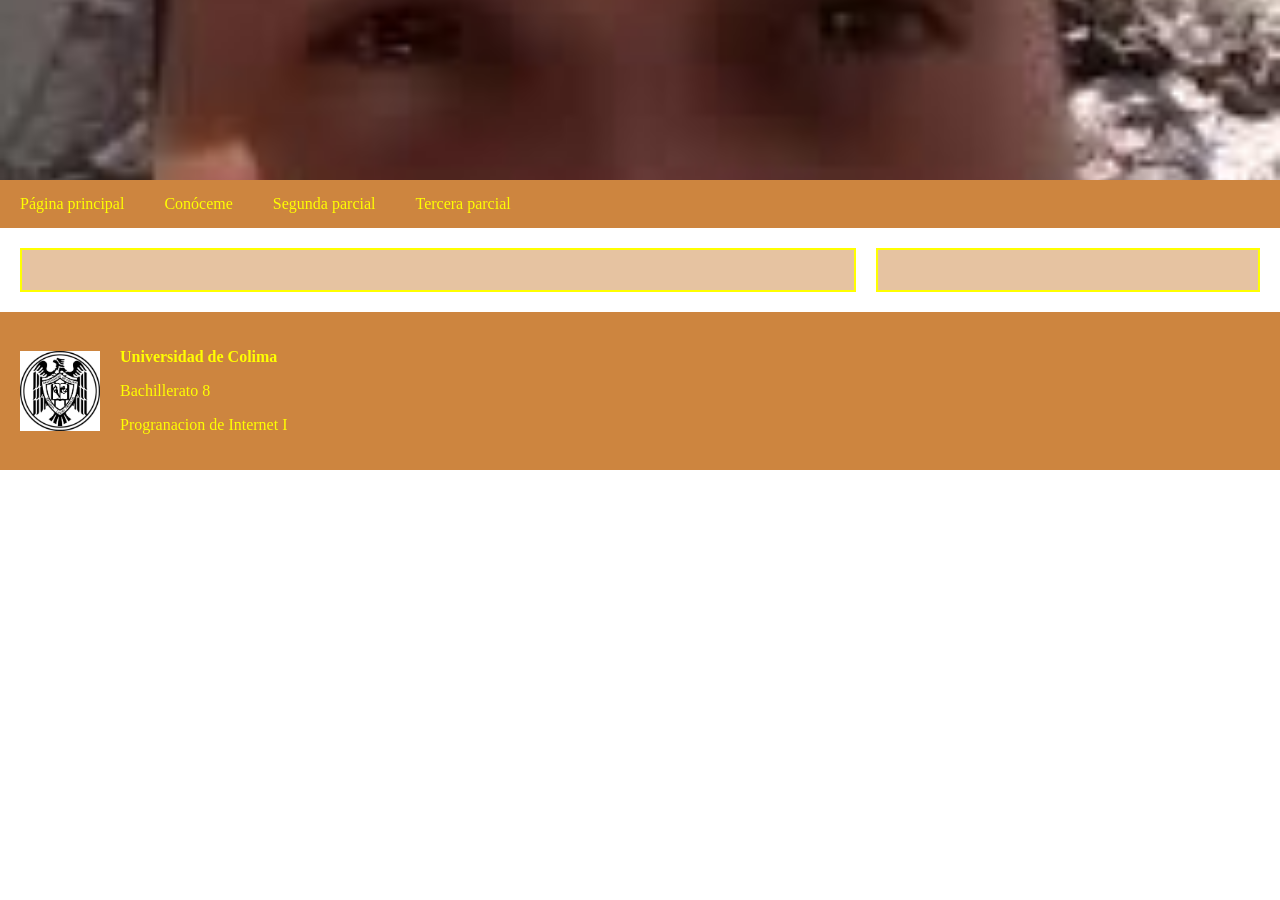
<file: index.html>
<!DOCTYPE html>
<html lang="es">
    <head>
        <meta charset="UTF-8">
        <title>Mi sitio web</title>
        <!--Hacemos referencia a los estilos de mi pagina-->
        <link rel="stylesheet" href="estilos.css">
    </head>
    <body>
        <header><img src="pepe.jpg"></header>
        <nav>
            <ul>
                <li><a href="index.html">Página principal</a></li>
                <li><a href="#">Conóceme</a>
                    <ul>
                        <li><a href="informacio.html">Información personal</a></li>
                        <li><a href="Pasatiempos.html">Pasatiempos</a></li>
                    </ul>
                </li>
                <li><a href="#">Segunda parcial</a>
                    <ul>
                        <li><a href="practica1.html">Práctica uno</a></li>
                        <li><a href="posiciones.html">Práctica de posiciones</a></li>
                        <li><a href="mundodigital.html">Mi mundo digital</a></li>
                        <li><a href="comunidad.html">Comunidad</a></li>
                    </ul>
                </li>
                <li><a href="#">Tercera parcial</a>
                    <ul>
                        <li><a href="tercer_practica1.html">Práctica uno</a></li>
                        <li><a href="edad.html">Verificador de edad</a></li>
                        <li><a href="temperaturas.html">Conversor de temperaturas</a></li>
                    </ul>
                </li>
            </ul>
        </nav>
        <section>
            <aside class="principal"></aside>
            <aside class="secundario"></aside>
        </section>
        <footer>
            <img src="logo_ucol.png">
            <div>
                <p><strong> Universidad de Colima</strong></p>
                <p>Bachillerato 8</p>
                <p>Progranacion de Internet I </p>
            </div>
        </footer>
    </body>
</html>
</file>
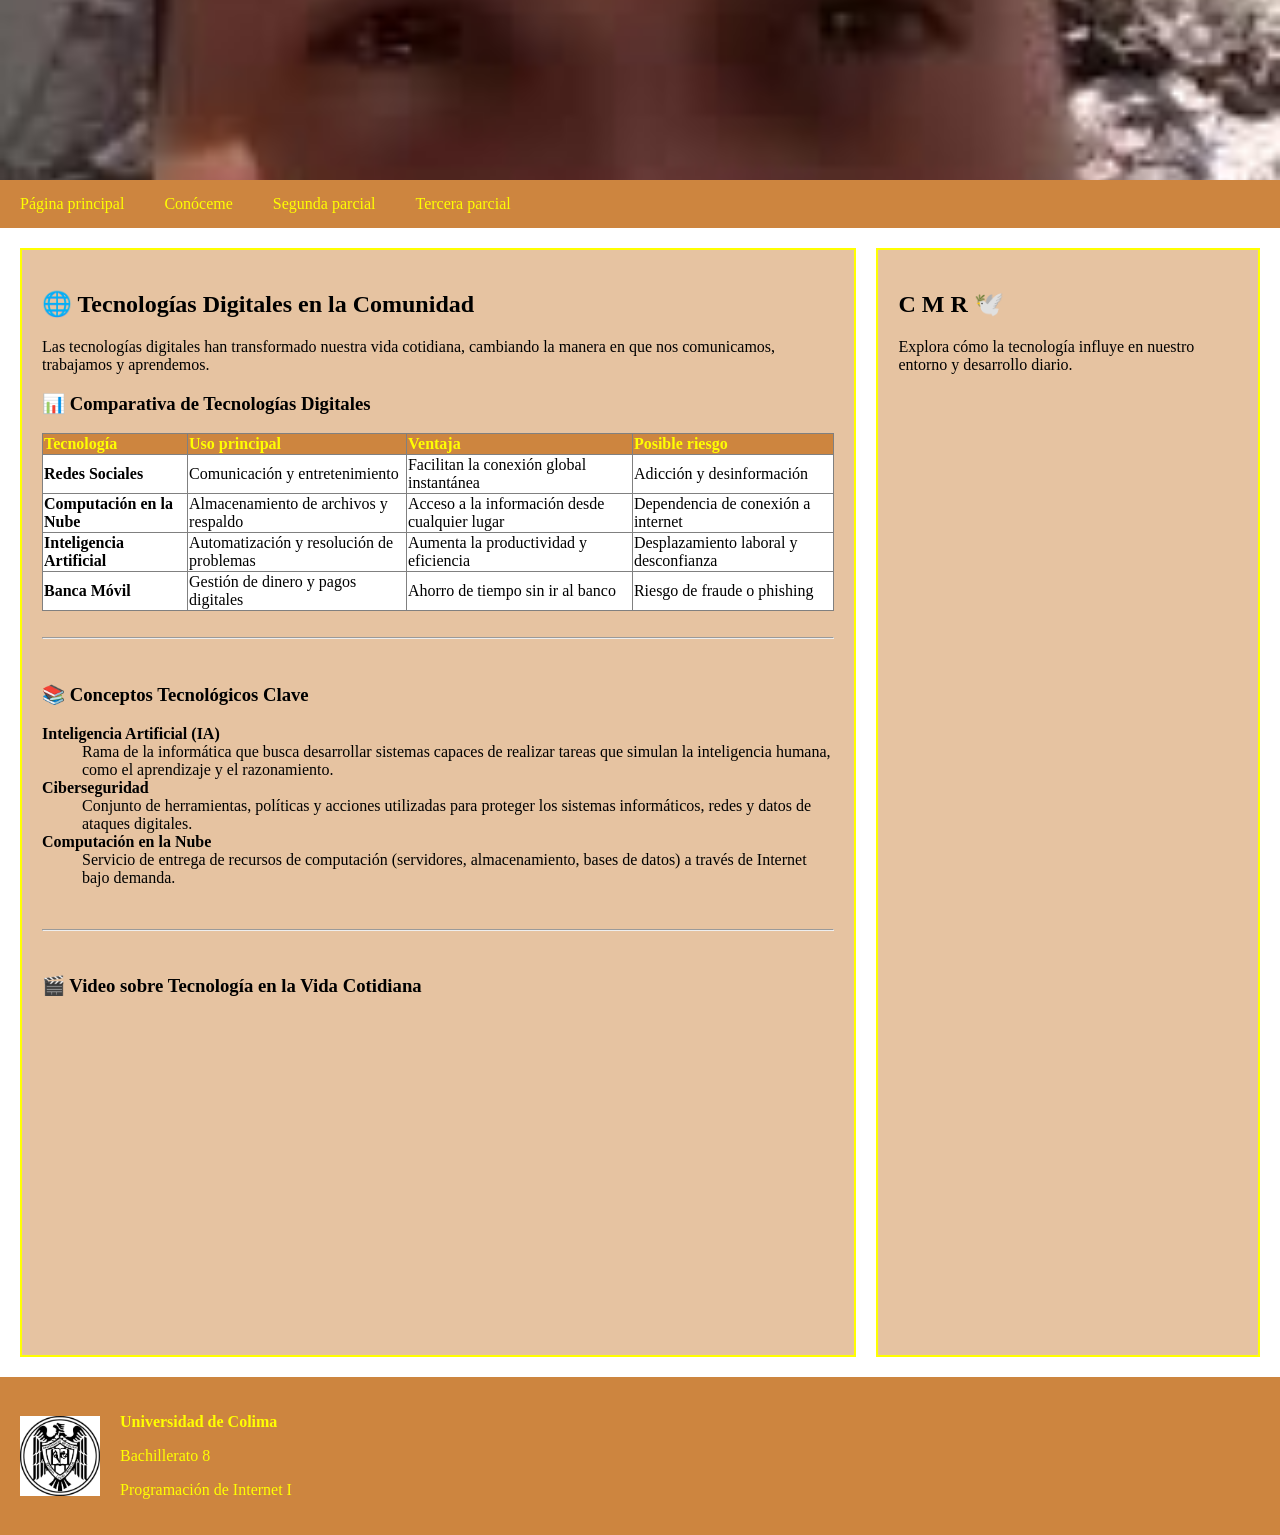
<file: comunidad.html>
<!DOCTYPE html>
<html lang="es">
    <head>
        <meta charset="UTF-8">
        <title>Comunidad Digital - Mi sitio web</title>
        <!-- Hacemos referencia a los estilos de la página -->
        <link rel="stylesheet" href="estilos.css">
    </head>
    <body>
        <header><img src="pepe.jpg" alt="Encabezado"></header>
        
        <nav>
            <ul>
                <li><a href="index.html">Página principal</a></li>
                <li><a href="#">Conóceme</a>
                    <ul>
                        <li><a href="informacio.html">Información personal</a></li>
                        <li><a href="Pasatiempos.html">Pasatiempos</a></li>
                    </ul>
                </li>
                <li><a href="#">Segunda parcial</a>
                    <ul>
                        <li><a href="practica1.html">Práctica uno</a></li>
                        <li><a href="posiciones.html">Práctica de posiciones</a></li>
                        <li><a href="mundodigital.html">Mi mundo digital</a></li>
                        <li><a href="comunidad.html">Comunidad</a></li>
                    </ul>
                </li>
                <li><a href="#">Tercera parcial</a>
                    <ul>
                        <li><a href="tercer_practica1.html">Práctica uno</a></li>
                        <li><a href="edad.html">Verificador de edad</a></li>
                        <li><a href="temperaturas.html">Conversor de temperaturas</a></li>
                    </ul>
                </li>
            </ul>
        </nav>
        <section>
            <aside class="principal">
                <h2>🌐 Tecnologías Digitales en la Comunidad</h2>
                <p>Las tecnologías digitales han transformado nuestra vida cotidiana, cambiando la manera en que nos comunicamos, trabajamos y aprendemos.</p>

                <!-- TABLA DE TECNOLOGÍAS DIGITALES -->
                <h3>📊 Comparativa de Tecnologías Digitales</h3>
                <table border="1" style="width:100%; text-align:left; border-collapse:collapse; background-color: #fff; color: #000; padding: 5px;">
                    <thead>
                        <tr style="background-color: peru; color: yellow;">
                            <th>Tecnología</th>
                            <th>Uso principal</th>
                            <th>Ventaja</th>
                            <th>Posible riesgo</th>
                        </tr>
                    </thead>
                    <tbody>
                        <tr>
                            <td><strong>Redes Sociales</strong></td>
                            <td>Comunicación y entretenimiento</td>
                            <td>Facilitan la conexión global instantánea</td>
                            <td>Adicción y desinformación</td>
                        </tr>
                        <tr>
                            <td><strong>Computación en la Nube</strong></td>
                            <td>Almacenamiento de archivos y respaldo</td>
                            <td>Acceso a la información desde cualquier lugar</td>
                            <td>Dependencia de conexión a internet</td>
                        </tr>
                        <tr>
                            <td><strong>Inteligencia Artificial</strong></td>
                            <td>Automatización y resolución de problemas</td>
                            <td>Aumenta la productividad y eficiencia</td>
                            <td>Desplazamiento laboral y desconfianza</td>
                        </tr>
                        <tr>
                            <td><strong>Banca Móvil</strong></td>
                            <td>Gestión de dinero y pagos digitales</td>
                            <td>Ahorro de tiempo sin ir al banco</td>
                            <td>Riesgo de fraude o phishing</td>
                        </tr>
                    </tbody>
                </table>

                <br><hr><br>

                <!-- LISTA DE DEFINICIONES CON DL, DT Y DD -->
                <h3>📚 Conceptos Tecnológicos Clave</h3>
                <dl>
                    <dt><strong>Inteligencia Artificial (IA)</strong></dt>
                    <dd>Rama de la informática que busca desarrollar sistemas capaces de realizar tareas que simulan la inteligencia humana, como el aprendizaje y el razonamiento.</dd>
                    
                    <dt><strong>Ciberseguridad</strong></dt>
                    <dd>Conjunto de herramientas, políticas y acciones utilizadas para proteger los sistemas informáticos, redes y datos de ataques digitales.</dd>
                    
                    <dt><strong>Computación en la Nube</strong></dt>
                    <dd>Servicio de entrega de recursos de computación (servidores, almacenamiento, bases de datos) a través de Internet bajo demanda.</dd>
                </dl>

                <br><hr><br>

                <!-- VIDEO CON IFRAME -->
                <h3>🎬 Video sobre Tecnología en la Vida Cotidiana</h3>
                <iframe 
                    width="100%" 
                    height="315" 
                    src="https://www.youtube.com/embed/mU6anWqZJcc" 
                    title="Video sobre Tecnología Digital" 
                    frameborder="0" 
                    allow="accelerometer; autoplay; clipboard-write; encrypted-media; gyroscope; picture-in-picture; web-share" 
                    referrerpolicy="strict-origin-when-cross-origin" 
                    allowfullscreen>
                </iframe>
            </aside>

            <aside class="secundario">
                <h2>C M R 🕊️</h2>
                <p>Explora cómo la tecnología influye en nuestro entorno y desarrollo diario.</p>
            </aside>
        </section>

        <footer>
            <img src="logo_ucol.png" alt="Logo Ucol">
            <div>
                <p><strong>Universidad de Colima</strong></p>
                <p>Bachillerato 8</p>
                <p>Programación de Internet I</p>
            </div>
        </footer>
    </body>
</html>
</file>
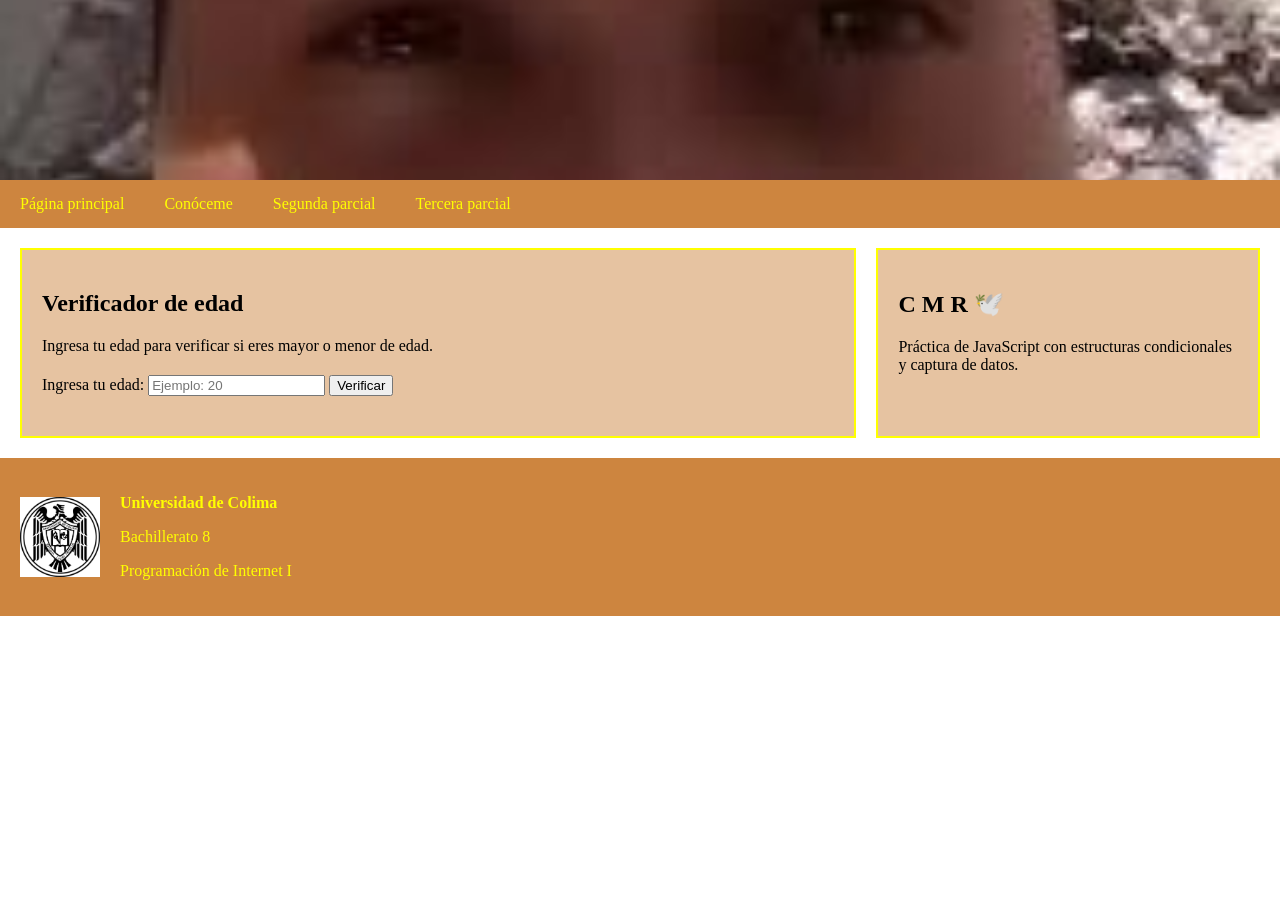
<file: edad.html>
<!DOCTYPE html>
<html lang="es">
    <head>
        <meta charset="UTF-8">
        <title>Verificador de edad - Mi sitio web</title>
        <!-- Referencia a los estilos de la página -->
        <link rel="stylesheet" href="estilos.css">
    </head>
    <body>
        <header><img src="pepe.jpg" alt="Encabezado"></header>
        <nav>
            <ul>
                <li><a href="index.html">Página principal</a></li>
                <li><a href="#">Conóceme</a>
                    <ul>
                        <li><a href="informacio.html">Información personal</a></li>
                        <li><a href="Pasatiempos.html">Pasatiempos</a></li>
                    </ul>
                </li>
                <li><a href="#">Segunda parcial</a>
                    <ul>
                        <li><a href="practica1.html">Práctica uno</a></li>
                        <li><a href="posiciones.html">Práctica de posiciones</a></li>
                        <li><a href="mundodigital.html">Mi mundo digital</a></li>
                        <li><a href="comunidad.html">Comunidad</a></li>
                    </ul>
                </li>
                <li><a href="#">Tercera parcial</a>
                    <ul>
                        <li><a href="tercer_practica1.html">Práctica uno</a></li>
                        <li><a href="edad.html">Verificador de edad</a></li>
                        <li><a href="temperaturas.html">Conversor de temperaturas</a></li>
                    </ul>
                </li>
            </ul>
        </nav>
        <section>
            <aside class="principal">
                <h2>Verificador de edad</h2>
                <p>Ingresa tu edad para verificar si eres mayor o menor de edad.</p>

                <div style="margin: 20px 0;">
                    <label for="edadInput">Ingresa tu edad: </label>
                    <input type="number" id="edadInput" placeholder="Ejemplo: 20">
                    <button onclick="verificarEdad()">Verificar</button>
                </div>

                <script>
                    function verificarEdad() {
                        let valorInput = document.getElementById("edadInput").value;

                        if (valorInput === "") {
                            alert("Por favor, ingresa un valor en el campo de edad.");
                        } else {
                            let edad = Number(valorInput);

                            if (isNaN(edad) || edad < 0) {
                                alert("Por favor, ingresa un número válido mayor o igual a cero.");
                            } else if (edad >= 18) {
                                alert("Eres mayor de edad");
                            } else {
                                alert("Eres menor de edad");
                            }
                        }
                    }
                </script>
            </aside>

            <aside class="secundario">
                <h2>C M R 🕊️</h2>
                <p>Práctica de JavaScript con estructuras condicionales y captura de datos.</p>
            </aside>
        </section>

        <footer>
            <img src="logo_ucol.png" alt="Logo Ucol">
            <div>
                <p><strong>Universidad de Colima</strong></p>
                <p>Bachillerato 8</p>
                <p>Programación de Internet I</p>
            </div>
        </footer>
    </body>
</html>
</file>
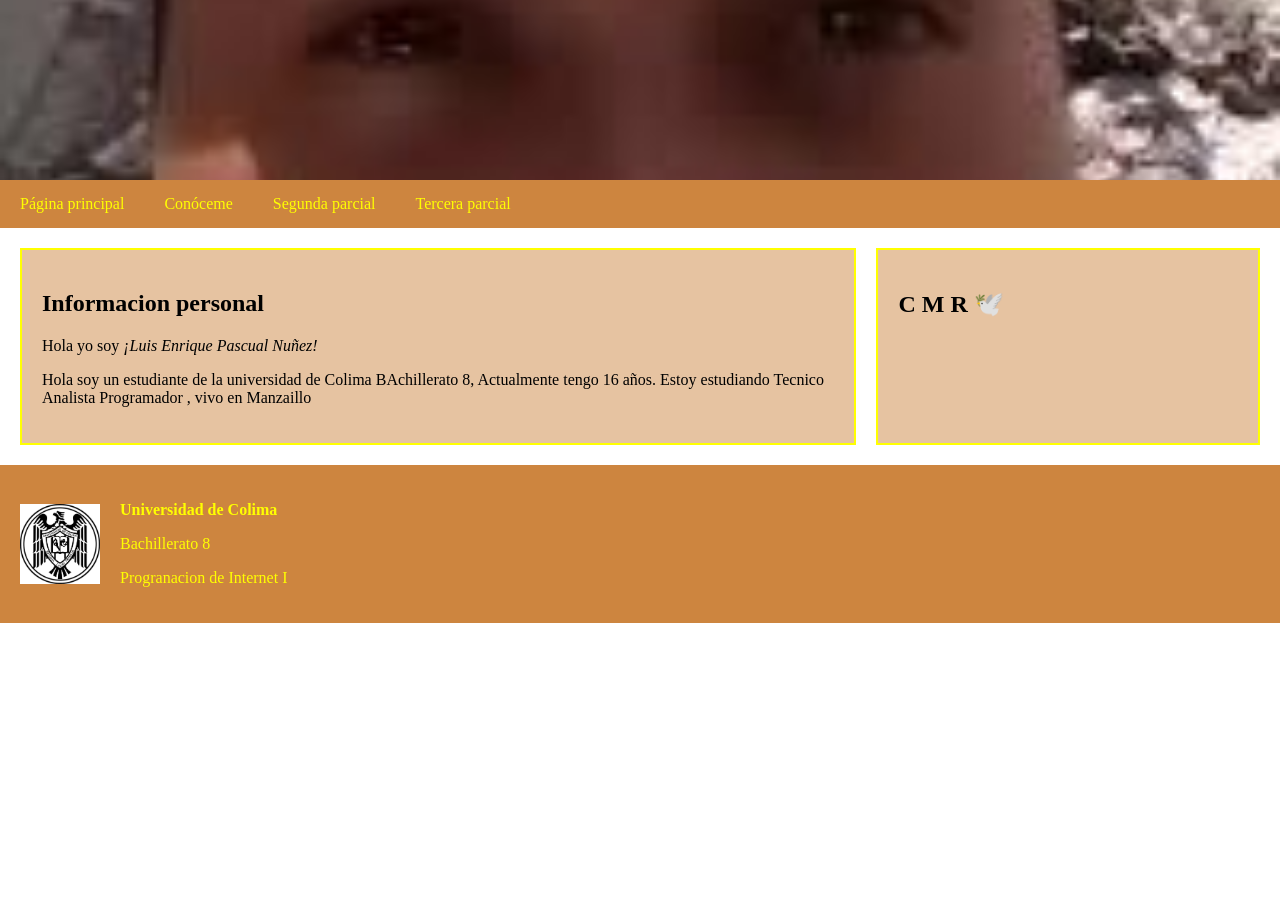
<file: informacio.html>
<!DOCTYPE html>
<html lang="es">
    <head>
        <meta charset="UTF-8">
        <title>Mi sitio web</title>
        <!--Hacemos referencia a los estilos de mi pagina-->
        <link rel="stylesheet" href="estilos.css">
    </head>
    <body>
        <header><img src="pepe.jpg"></header>
      <nav>
            <ul>
                <li><a href="index.html">Página principal</a></li>
                <li><a href="#">Conóceme</a>
                    <ul>
                        <li><a href="informacio.html">Información personal</a></li>
                        <li><a href="Pasatiempos.html">Pasatiempos</a></li>
                    </ul>
                </li>
                <li><a href="#">Segunda parcial</a>
                    <ul>
                        <li><a href="practica1.html">Práctica uno</a></li>
                        <li><a href="posiciones.html">Práctica de posiciones</a></li>
                        <li><a href="mundodigital.html">Mi mundo digital</a></li>
                        <li><a href="comunidad.html">Comunidad</a></li>
                    </ul>
                </li>
                <li><a href="#">Tercera parcial</a>
                    <ul>
                        <li><a href="tercer_practica1.html">Práctica uno</a></li>
                        <li><a href="edad.html">Verificador de edad</a></li>
                        <li><a href="temperaturas.html">Conversor de temperaturas</a></li>
                    </ul>
                </li>
            </ul>
        </nav>
        <section>
            <aside class="principal">
                <h2>Informacion personal</h2>
                <p>Hola yo soy <em>¡Luis Enrique Pascual Nuñez!</em></p>
                <p>Hola soy un estudiante de la universidad de Colima BAchillerato 8, Actualmente tengo 16 años. Estoy estudiando Tecnico Analista Programador , vivo en Manzaillo </p>
            </aside>
            <aside class="secundario">
                <h2>C M R 🕊️</h2>
            </aside>
        </section>
        <footer>
            <img src="logo_ucol.png">
            <div>
                <p><strong> Universidad de Colima</strong></p>
                <p>Bachillerato 8</p>
                <p>Progranacion de Internet I </p>
            </div>
        </footer>
    </body>
</html>
</file>
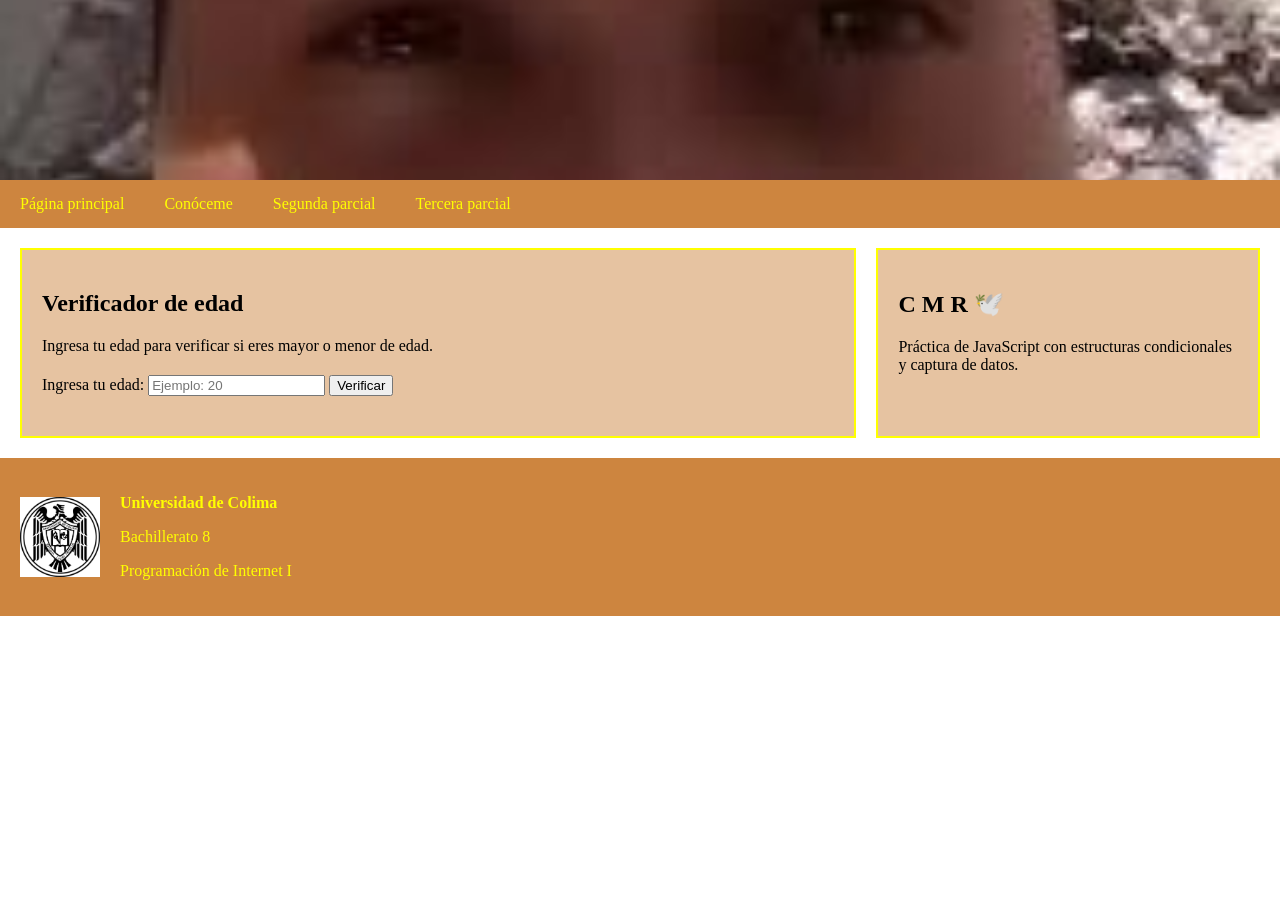
<file: Mayot o Menor.html>
<!DOCTYPE html>
<html lang="es">
    <head>
        <meta charset="UTF-8">
        <title>Verificador de edad - Mi sitio web</title>
        <!-- Referencia a los estilos de la página -->
        <link rel="stylesheet" href="estilos.css">
    </head>
    <body>
        <header><img src="pepe.jpg" alt="Encabezado"></header>
        <nav>
            <ul>
                <li><a href="index.html">Página principal</a></li>
                <li><a href="#">Conóceme</a>
                    <ul>
                        <li><a href="informacio.html">Información personal</a></li>
                        <li><a href="Pasatiempos.html">Pasatiempos</a></li>
                    </ul>
                </li>
                <li><a href="#">Segunda parcial</a>
                    <ul>
                        <li><a href="practica1.html">Práctica uno</a></li>
                        <li><a href="posiciones.html">Práctica de posiciones</a></li>
                        <li><a href="mundodigital.html">Mi mundo digital</a></li>
                        <li><a href="comunidad.html">Comunidad</a></li>
                    </ul>
                </li>
                <li><a href="#">Tercera parcial</a>
                    <ul>
                        <li><a href="tercer_practica1.html">Práctica uno</a></li>
                        <li><a href="edad.html">Verificador de edad</a></li>
                    </ul>
                </li>
            </ul>
        </nav>
        <section>
            <aside class="principal">
                <h2>Verificador de edad</h2>
                <p>Ingresa tu edad para verificar si eres mayor o menor de edad.</p>

                <div style="margin: 20px 0;">
                    <label for="edadInput">Ingresa tu edad: </label>
                    <input type="number" id="edadInput" placeholder="Ejemplo: 20">
                    <button onclick="verificarEdad()">Verificar</button>
                </div>

                <script>
                    function verificarEdad() {
                        let valorInput = document.getElementById("edadInput").value;

                        if (valorInput === "") {
                            alert("Por favor, ingresa un valor en el campo de edad.");
                        } else {
                            let edad = Number(valorInput);

                            if (isNaN(edad) || edad < 0) {
                                alert("Por favor, ingresa un número válido mayor o igual a cero.");
                            } else if (edad >= 18) {
                                alert("Eres mayor de edad");
                            } else {
                                alert("Eres menor de edad");
                            }
                        }
                    }
                </script>
            </aside>

            <aside class="secundario">
                <h2>C M R 🕊️</h2>
                <p>Práctica de JavaScript con estructuras condicionales y captura de datos.</p>
            </aside>
        </section>

        <footer>
            <img src="logo_ucol.png" alt="Logo Ucol">
            <div>
                <p><strong>Universidad de Colima</strong></p>
                <p>Bachillerato 8</p>
                <p>Programación de Internet I</p>
            </div>
        </footer>
    </body>
</html>
</file>
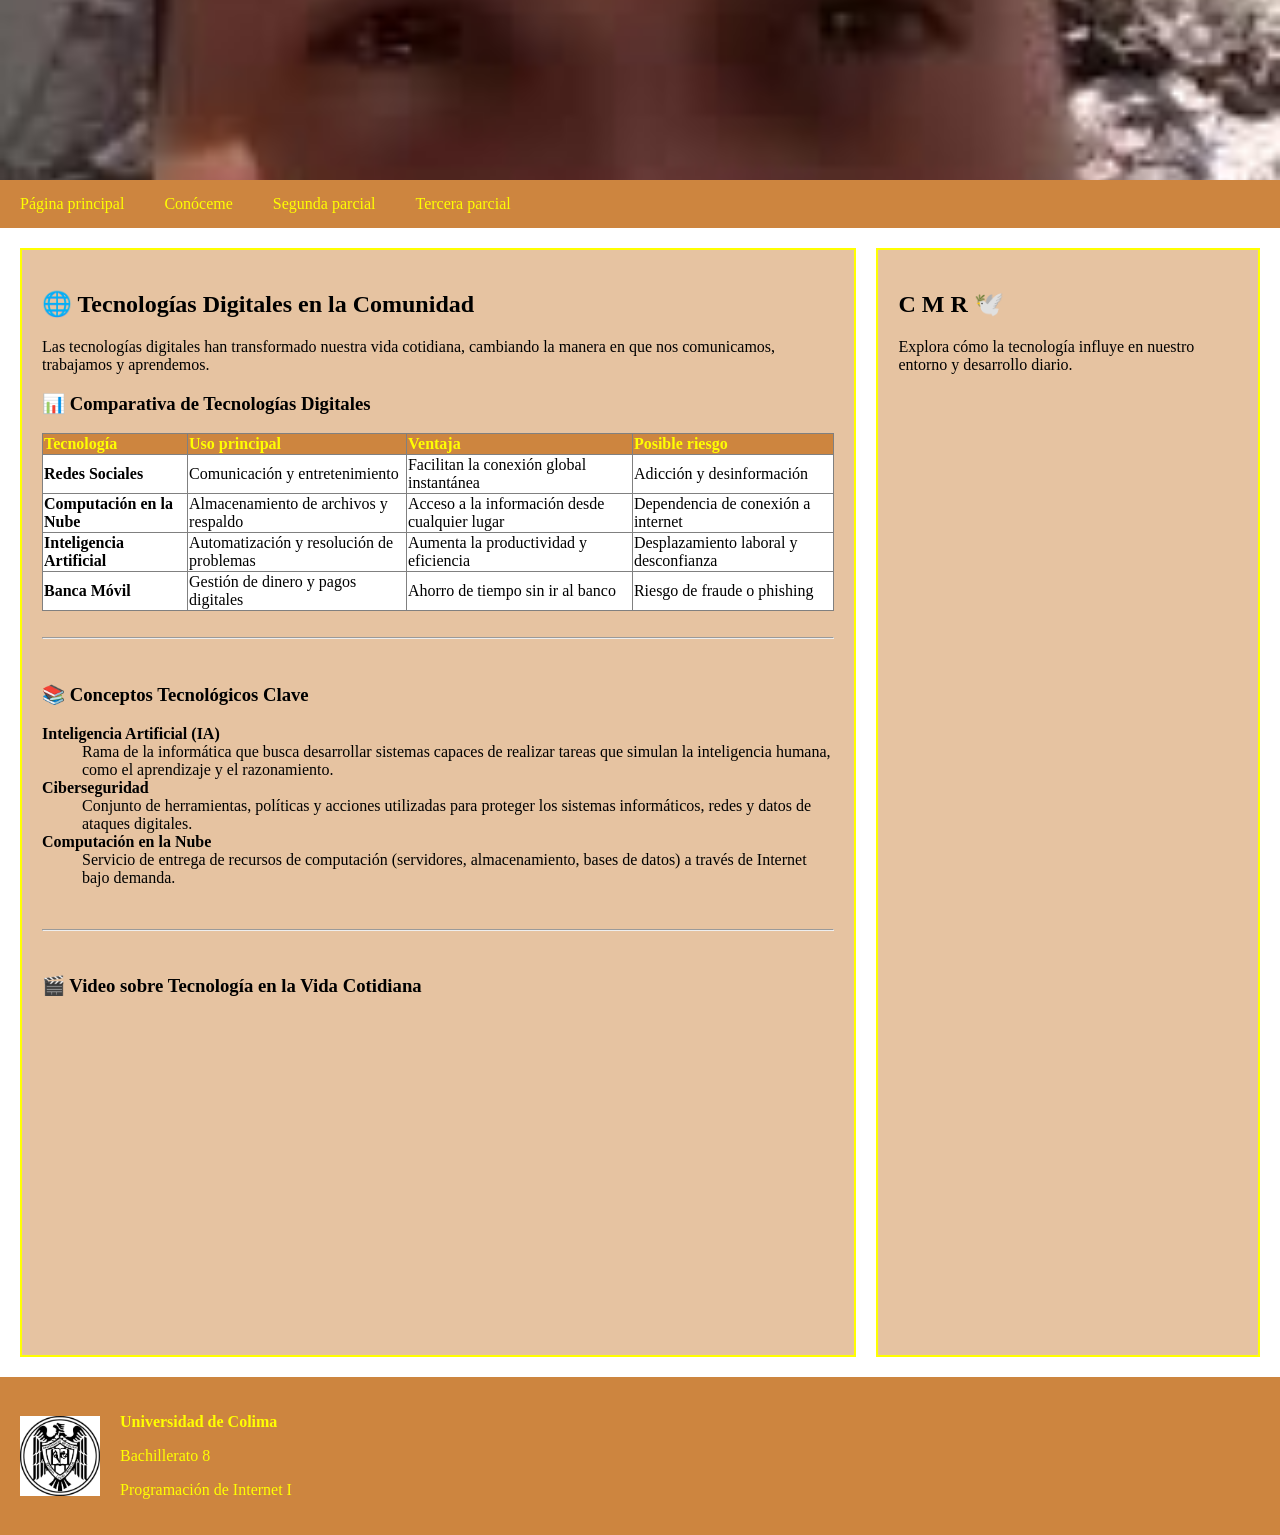
<file: Mi comunidad digital interactiva.html>
<!DOCTYPE html>
<html lang="es">
    <head>
        <meta charset="UTF-8">
        <title>Comunidad Digital - Mi sitio web</title>
        <!-- Hacemos referencia a los estilos de la página -->
        <link rel="stylesheet" href="estilos.css">
    </head>
    <body>
        <header><img src="pepe.jpg" alt="Encabezado"></header>
        
        <nav>
            <ul>
                <li><a href="index.html">Página principal</a></li>
                <li><a href="#">Conóceme</a>
                    <ul>
                        <li><a href="informacio.html">Información personal</a></li>
                        <li><a href="Pasatiempos.html">Pasatiempos</a></li>
                    </ul>
                </li>
                <li><a href="#">Segunda parcial</a>
                    <ul>
                        <li><a href="practica1.html">Práctica uno</a></li>
                        <li><a href="posiciones.html">Práctica de posiciones</a></li>
                        <li><a href="mundodigital.html">Mi mundo digital</a></li>
                        <li><a href="comunidad.html">Comunidad</a></li>
                    </ul>
                </li>
                <li><a href="#">Tercera parcial</a>
                    <ul>
                        <li><a href="tercer_practica1.html">Práctica uno</a></li>
                        <li><a href="edad.html">Verificador de edad</a></li>
                        <li><a href="temperaturas.html">Conversor de temperaturas</a></li>
                    </ul>
                </li>
            </ul>
        </nav>

        <section>
            <aside class="principal">
                <h2>🌐 Tecnologías Digitales en la Comunidad</h2>
                <p>Las tecnologías digitales han transformado nuestra vida cotidiana, cambiando la manera en que nos comunicamos, trabajamos y aprendemos.</p>

                <!-- TABLA DE TECNOLOGÍAS DIGITALES -->
                <h3>📊 Comparativa de Tecnologías Digitales</h3>
                <table border="1" style="width:100%; text-align:left; border-collapse:collapse; background-color: #fff; color: #000; padding: 5px;">
                    <thead>
                        <tr style="background-color: peru; color: yellow;">
                            <th>Tecnología</th>
                            <th>Uso principal</th>
                            <th>Ventaja</th>
                            <th>Posible riesgo</th>
                        </tr>
                    </thead>
                    <tbody>
                        <tr>
                            <td><strong>Redes Sociales</strong></td>
                            <td>Comunicación y entretenimiento</td>
                            <td>Facilitan la conexión global instantánea</td>
                            <td>Adicción y desinformación</td>
                        </tr>
                        <tr>
                            <td><strong>Computación en la Nube</strong></td>
                            <td>Almacenamiento de archivos y respaldo</td>
                            <td>Acceso a la información desde cualquier lugar</td>
                            <td>Dependencia de conexión a internet</td>
                        </tr>
                        <tr>
                            <td><strong>Inteligencia Artificial</strong></td>
                            <td>Automatización y resolución de problemas</td>
                            <td>Aumenta la productividad y eficiencia</td>
                            <td>Desplazamiento laboral y desconfianza</td>
                        </tr>
                        <tr>
                            <td><strong>Banca Móvil</strong></td>
                            <td>Gestión de dinero y pagos digitales</td>
                            <td>Ahorro de tiempo sin ir al banco</td>
                            <td>Riesgo de fraude o phishing</td>
                        </tr>
                    </tbody>
                </table>

                <br><hr><br>

                <!-- LISTA DE DEFINICIONES CON DL, DT Y DD -->
                <h3>📚 Conceptos Tecnológicos Clave</h3>
                <dl>
                    <dt><strong>Inteligencia Artificial (IA)</strong></dt>
                    <dd>Rama de la informática que busca desarrollar sistemas capaces de realizar tareas que simulan la inteligencia humana, como el aprendizaje y el razonamiento.</dd>
                    
                    <dt><strong>Ciberseguridad</strong></dt>
                    <dd>Conjunto de herramientas, políticas y acciones utilizadas para proteger los sistemas informáticos, redes y datos de ataques digitales.</dd>
                    
                    <dt><strong>Computación en la Nube</strong></dt>
                    <dd>Servicio de entrega de recursos de computación (servidores, almacenamiento, bases de datos) a través de Internet bajo demanda.</dd>
                </dl>

                <br><hr><br>

                <!-- VIDEO CON IFRAME -->
                <h3>🎬 Video sobre Tecnología en la Vida Cotidiana</h3>
                <iframe 
                    width="100%" 
                    height="315" 
                    src="https://www.youtube.com/embed/mU6anWqZJcc" 
                    title="Video sobre Tecnología Digital" 
                    frameborder="0" 
                    allow="accelerometer; autoplay; clipboard-write; encrypted-media; gyroscope; picture-in-picture; web-share" 
                    referrerpolicy="strict-origin-when-cross-origin" 
                    allowfullscreen>
                </iframe>
            </aside>

            <aside class="secundario">
                <h2>C M R 🕊️</h2>
                <p>Explora cómo la tecnología influye en nuestro entorno y desarrollo diario.</p>
            </aside>
        </section>

        <footer>
            <img src="logo_ucol.png" alt="Logo Ucol">
            <div>
                <p><strong>Universidad de Colima</strong></p>
                <p>Bachillerato 8</p>
                <p>Programación de Internet I</p>
            </div>
        </footer>
    </body>
</html>
</file>
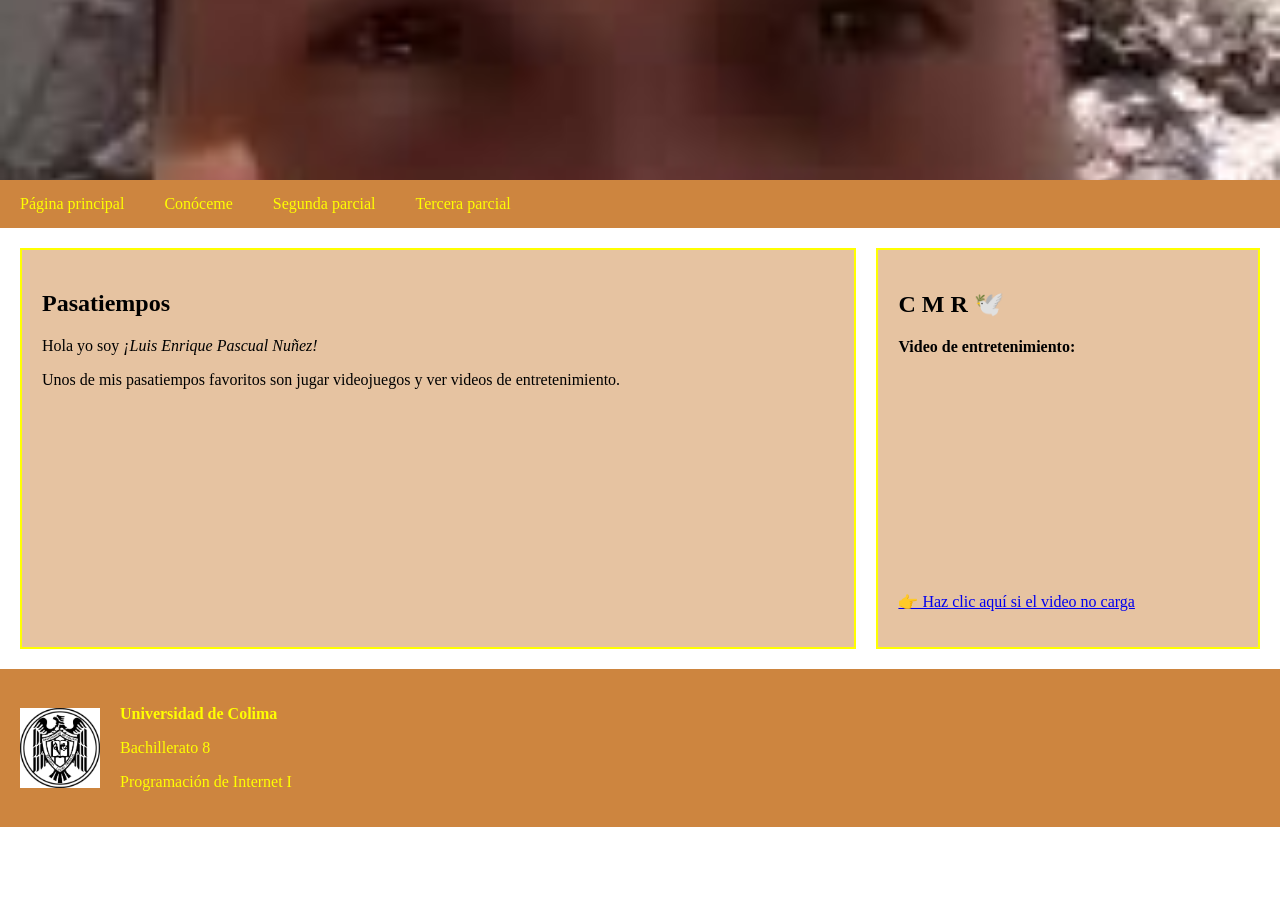
<file: Pasatiempos.html>
<!DOCTYPE html>
<html lang="es">
    <head>
        <meta charset="UTF-8">
        <title>Pasatiempos - Mi sitio web</title>
        <!-- Hacemos referencia a los estilos de la página -->
        <link rel="stylesheet" href="estilos.css">
    </head>
    <body>
        <header><img src="pepe.jpg" alt="Encabezado"></header>
       <nav>
            <ul>
                <li><a href="index.html">Página principal</a></li>
                <li><a href="#">Conóceme</a>
                    <ul>
                        <li><a href="informacio.html">Información personal</a></li>
                        <li><a href="Pasatiempos.html">Pasatiempos</a></li>
                    </ul>
                </li>
                <li><a href="#">Segunda parcial</a>
                    <ul>
                        <li><a href="practica1.html">Práctica uno</a></li>
                        <li><a href="posiciones.html">Práctica de posiciones</a></li>
                        <li><a href="mundodigital.html">Mi mundo digital</a></li>
                        <li><a href="comunidad.html">Comunidad</a></li>
                    </ul>
                </li>
                <li><a href="#">Tercera parcial</a>
                    <ul>
                        <li><a href="tercer_practica1.html">Práctica uno</a></li>
                        <li><a href="edad.html">Verificador de edad</a></li>
                        <li><a href="temperaturas.html">Conversor de temperaturas</a></li>
                    </ul>
                </li>
            </ul>
        </nav>
        <section>
            <aside class="principal">
                <h2>Pasatiempos</h2>
                <p>Hola yo soy <em>¡Luis Enrique Pascual Nuñez!</em></p>
                <p>Unos de mis pasatiempos favoritos son jugar videojuegos y ver videos de entretenimiento.</p>
            </aside>
            
            <!-- VIDEO INTEGRADO CORRECTAMENTE EN EL ASIDE SECUNDARIO -->
            <aside class="secundario">
                <h2>C M R 🕊️</h2>
                <p><strong>Video de entretenimiento:</strong></p>
                <iframe 
                  width="100%" 
                  height="200" 
                  src="https://www.youtube.com/embed/dQw4w9WgXcQ" 
                  title="YouTube video player" 
                  frameborder="0" 
                  allow="accelerometer; autoplay; clipboard-write; encrypted-media; gyroscope; picture-in-picture; web-share" 
                  referrerpolicy="strict-origin-when-cross-origin" 
                  allowfullscreen>
               </iframe>
               <p><a href="https://www.youtube.com/watch?v=MrJf0fYumsk" target="_blank">👉 Haz clic aquí si el video no carga</a></p>

            </aside>
        </section>
        <footer>
            <img src="logo_ucol.png" alt="Logo UCol">
            <div>
                <p><strong>Universidad de Colima</strong></p>
                <p>Bachillerato 8</p>
                <p>Programación de Internet I</p>
            </div>
        </footer>
    </body>
</html>
</file>
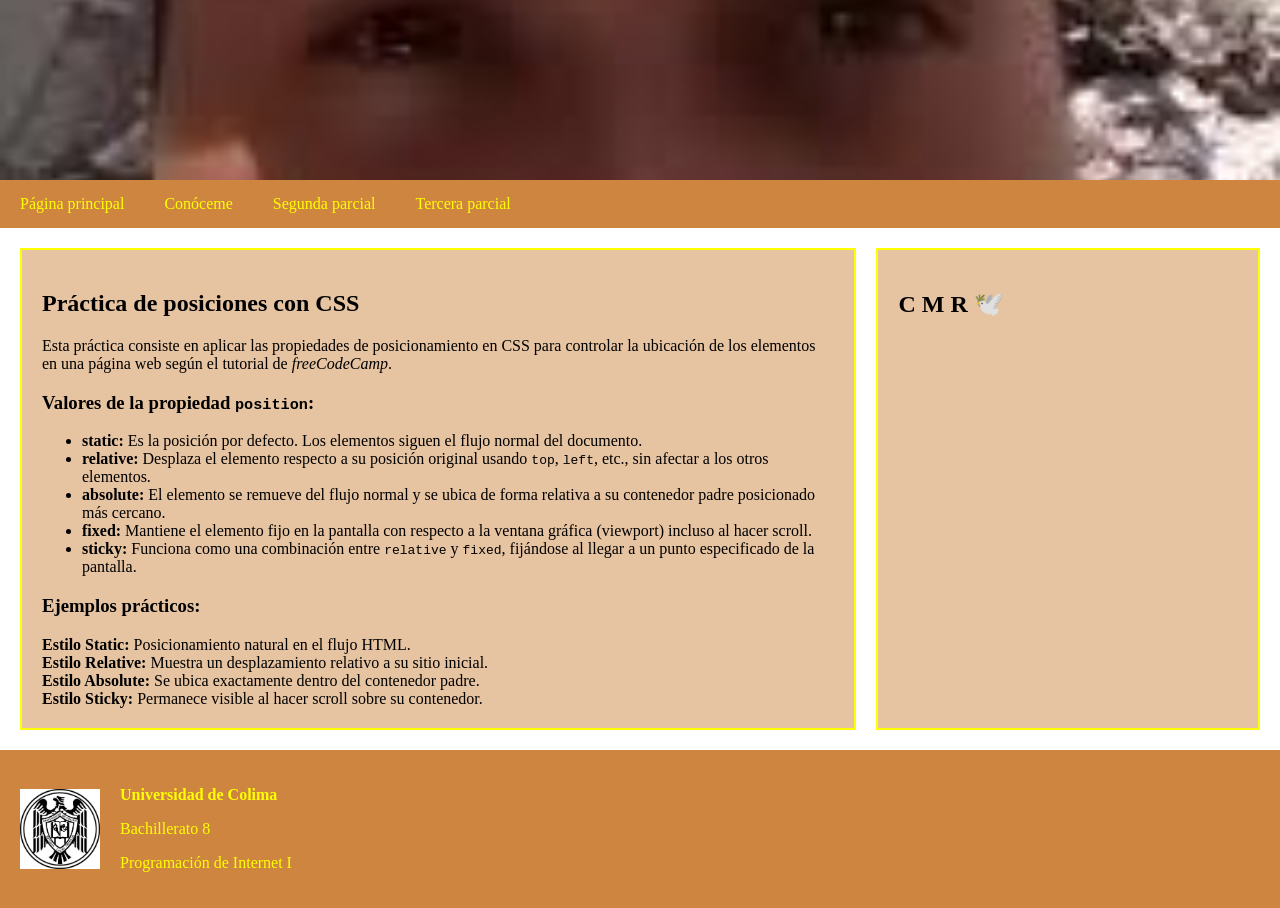
<file: posiciones.html>
<!DOCTYPE html>
<html lang="es">
    <head>
        <meta charset="UTF-8">
        <title>Práctica de posiciones - Mi sitio web</title>
        <!-- Hacemos referencia a los estilos de la página -->
        <link rel="stylesheet" href="estilos.css">
    </head>
    <body>
        <header><img src="pepe.jpg" alt="Encabezado"></header>
   <nav>
            <ul>
                <li><a href="index.html">Página principal</a></li>
                <li><a href="#">Conóceme</a>
                    <ul>
                        <li><a href="informacio.html">Información personal</a></li>
                        <li><a href="Pasatiempos.html">Pasatiempos</a></li>
                    </ul>
                </li>
                <li><a href="#">Segunda parcial</a>
                    <ul>
                        <li><a href="practica1.html">Práctica uno</a></li>
                        <li><a href="posiciones.html">Práctica de posiciones</a></li>
                        <li><a href="mundodigital.html">Mi mundo digital</a></li>
                        <li><a href="comunidad.html">Comunidad</a></li>
                    </ul>
                </li>
                <li><a href="#">Tercera parcial</a>
                    <ul>
                        <li><a href="tercer_practica1.html">Práctica uno</a></li>
                        <li><a href="edad.html">Verificador de edad</a></li>
                        <li><a href="temperaturas.html">Conversor de temperaturas</a></li>
                    </ul>
                </li>
            </ul>
        </nav>
        <section>
            <aside class="principal">
                <h2> Práctica de posiciones con CSS</h2>
                <p>Esta práctica consiste en aplicar las propiedades de posicionamiento en CSS para controlar la ubicación de los elementos en una página web según el tutorial de <em>freeCodeCamp</em>.</p>
                
                <h3>Valores de la propiedad <code>position</code>:</h3>
                <ul>
                    <li><strong>static:</strong> Es la posición por defecto. Los elementos siguen el flujo normal del documento.</li>
                    <li><strong>relative:</strong> Desplaza el elemento respecto a su posición original usando <code>top</code>, <code>left</code>, etc., sin afectar a los otros elementos.</li>
                    <li><strong>absolute:</strong> El elemento se remueve del flujo normal y se ubica de forma relativa a su contenedor padre posicionado más cercano.</li>
                    <li><strong>fixed:</strong> Mantiene el elemento fijo en la pantalla con respecto a la ventana gráfica (viewport) incluso al hacer scroll.</li>
                    <li><strong>sticky:</strong> Funciona como una combinación entre <code>relative</code> y <code>fixed</code>, fijándose al llegar a un punto especificado de la pantalla.</li>
                </ul>

                <h3>Ejemplos prácticos:</h3>
                <div class="ejemplo">
                   <div class="programador static">
                       <strong>Estilo Static:</strong> Posicionamiento natural en el flujo HTML.
                   </div>
                </div>
                <div class="ejemplo">
                   <div class="programador relative">
                       <strong>Estilo Relative:</strong> Muestra un desplazamiento relativo a su sitio inicial.
                   </div>
                </div>
                <div class="ejemplo">
                   <div class="programador absolute">
                       <strong>Estilo Absolute:</strong> Se ubica exactamente dentro del contenedor padre.
                   </div>
                </div>
                <div class="ejemplo">
                   <div class="programador sticky">
                       <strong>Estilo Sticky:</strong> Permanece visible al hacer scroll sobre su contenedor.
                   </div>
                </div>
            </aside>
            <aside class="secundario">
                <h2>C M R 🕊️</h2>
            </aside>
        </section>
        <footer>
            <img src="logo_ucol.png" alt="Logo Ucol">
            <div>
                <p><strong>Universidad de Colima</strong></p>
                <p>Bachillerato 8</p>
                <p>Programación de Internet I</p>
            </div>
        </footer>
    </body>
</html>
</file>
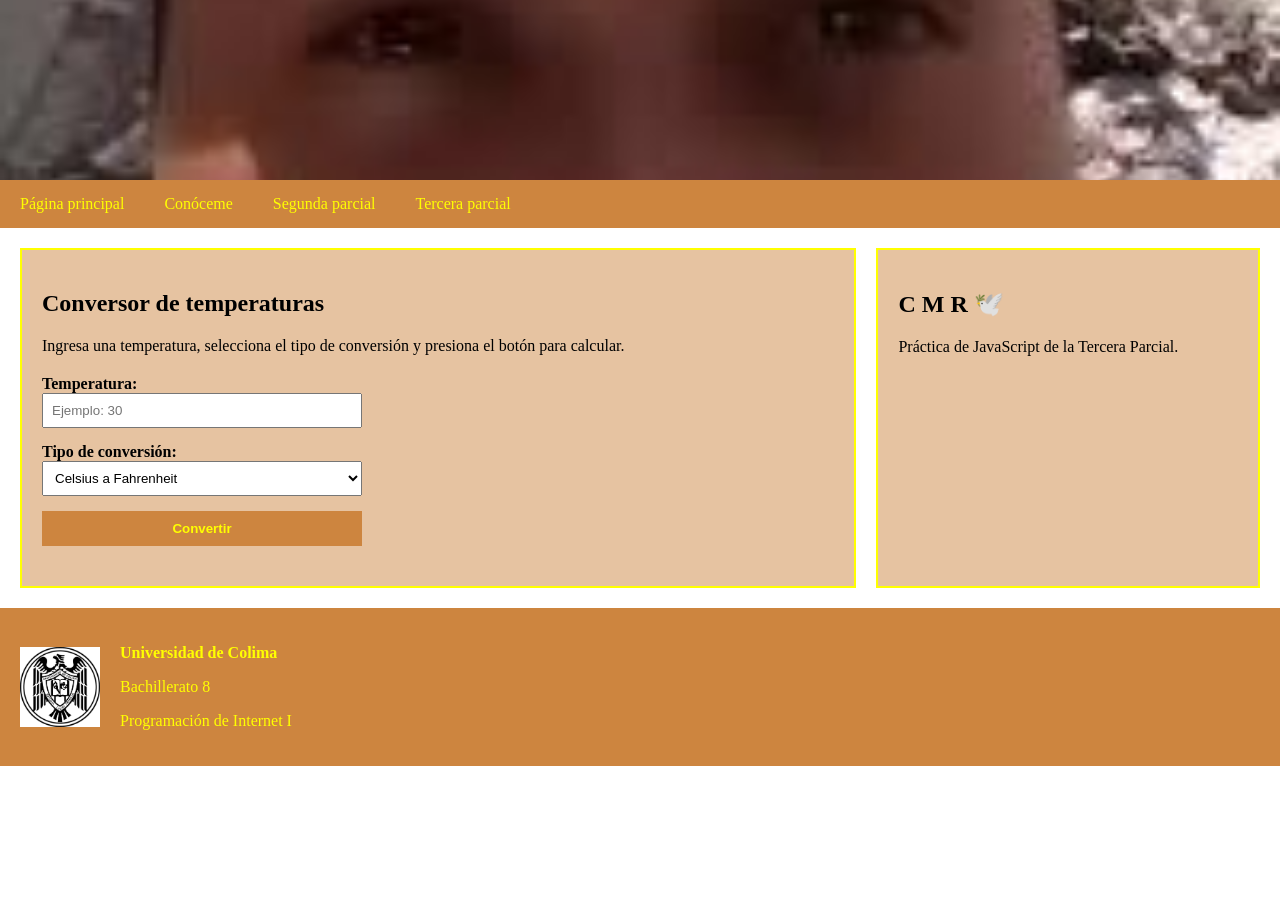
<file: temperaturas.html>
<!DOCTYPE html>
<html lang="es">
    <head>
        <meta charset="UTF-8">
        <title>Conversor de temperaturas - Mi sitio web</title>
        <!-- Estilos compartidos de tu página -->
        <link rel="stylesheet" href="estilos.css">
    </head>
    <body>
        <header><img src="pepe.jpg" alt="Encabezado"></header>
        
        <nav>
            <ul>
                <li><a href="index.html">Página principal</a></li>
                <li><a href="#">Conóceme</a>
                    <ul>
                        <li><a href="informacio.html">Información personal</a></li>
                        <li><a href="Pasatiempos.html">Pasatiempos</a></li>
                    </ul>
                </li>
                <li><a href="#">Segunda parcial</a>
                    <ul>
                        <li><a href="practica1.html">Práctica uno</a></li>
                        <li><a href="posiciones.html">Práctica de posiciones</a></li>
                        <li><a href="mundodigital.html">Mi mundo digital</a></li>
                        <li><a href="comunidad.html">Comunidad</a></li>
                    </ul>
                </li>
                <li><a href="#">Tercera parcial</a>
                    <ul>
                        <li><a href="tercer_practica1.html">Práctica uno</a></li>
                        <li><a href="edad.html">Verificador de edad</a></li>
                        <li><a href="temperaturas.html">Conversor de temperaturas</a></li>
                    </ul>
                </li>
            </ul>
        </nav>

        <section>
            <aside class="principal">
                <h2>Conversor de temperaturas</h2>
                <p>Ingresa una temperatura, selecciona el tipo de conversión y presiona el botón para calcular.</p>

                <div style="margin: 20px 0; display: flex; flex-direction: column; gap: 15px; max-width: 320px;">
                    <div>
                        <label for="tempInput"><strong>Temperatura:</strong></label><br>
                        <input type="number" id="tempInput" placeholder="Ejemplo: 30" style="width: 100%; padding: 8px; box-sizing: border-box;" step="any">
                    </div>

                    <div>
                        <label for="tipoConversion"><strong>Tipo de conversión:</strong></label><br>
                        <select id="tipoConversion" style="width: 100%; padding: 8px; box-sizing: border-box;">
                            <option value="cToF">Celsius a Fahrenheit</option>
                            <option value="fToC">Fahrenheit a Celsius</option>
                        </select>
                    </div>

                    <button id="btnConvertir" style="padding: 10px; background-color: peru; color: yellow; border: none; font-weight: bold; cursor: pointer;">Convertir</button>
                </div>

                <div id="resultado" style="margin-top: 20px; font-size: 1em; background-color: #fff; padding: 15px; border-radius: 5px; color: #000; border: 1px solid #ccc; display: none;">
                    <!-- Resultado ingresado por JS -->
                </div>
            </aside>

            <aside class="secundario">
                <h2>C M R 🕊️</h2>
                <p>Práctica de JavaScript de la Tercera Parcial.</p>
            </aside>
        </section>

        <footer>
            <img src="logo_ucol.png" alt="Logo Ucol">
            <div>
                <p><strong>Universidad de Colima</strong></p>
                <p>Bachillerato 8</p>
                <p>Programación de Internet I</p>
            </div>
        </footer>

        <script src="temperaturas.js"></script>
    </body>
</html>
</file>
<file: estilos.css>
/* Estilos generales */
body{
    margin: 0;
}
/* Estilos del encabezado */
header{
    width: 100%;
    height: 180px;
}
header img {
    width: 100%;
    height: 180px;
    object-fit: cover;
}
/* EStilos del menu*/
nav{
    background-color: peru;
}
nav ul{
    list-style: none;
    margin: 0;
    padding: 0;
}
nav > ul{
    display: flex;
}
nav li{
    position: relative;
}
nav a{
    display: block;
    color: yellow;
    text-decoration: none;
    padding: 15px 20px;
}
nav a:hover {
    background-color: peru;
}
/* Estilos del sub menu */
nav li ul{
    display: none;
    position: absolute;
    background-color: peru;
    min-width: 100px;
}
nav li:hover ul{
    display: block;
}
/*Estilos del pie de pagina*/
footer{
    background-color: peru;
    color: yellow;
    display: flex;
    align-items: center;
    padding: 20px;
}
footer img{
    width: 80px;
    height: 80px;
    margin-right: 20px;
}
/*Estilos para el cuerpo de pagina*/
section{
    display: flex;
    gap: 20px;
    padding: 20px;
    min-width: 350px;
}
.principal{
    width: 70%;
    background-color: rgb(230, 195, 161);
    padding: 20px;
    border: 2px solid yellow;
}
.secundario{
    width: 30%;
    background-color: rgb(230, 195, 161);
    padding: 20px;
    border: 2px solid yellow;
}
</file>
